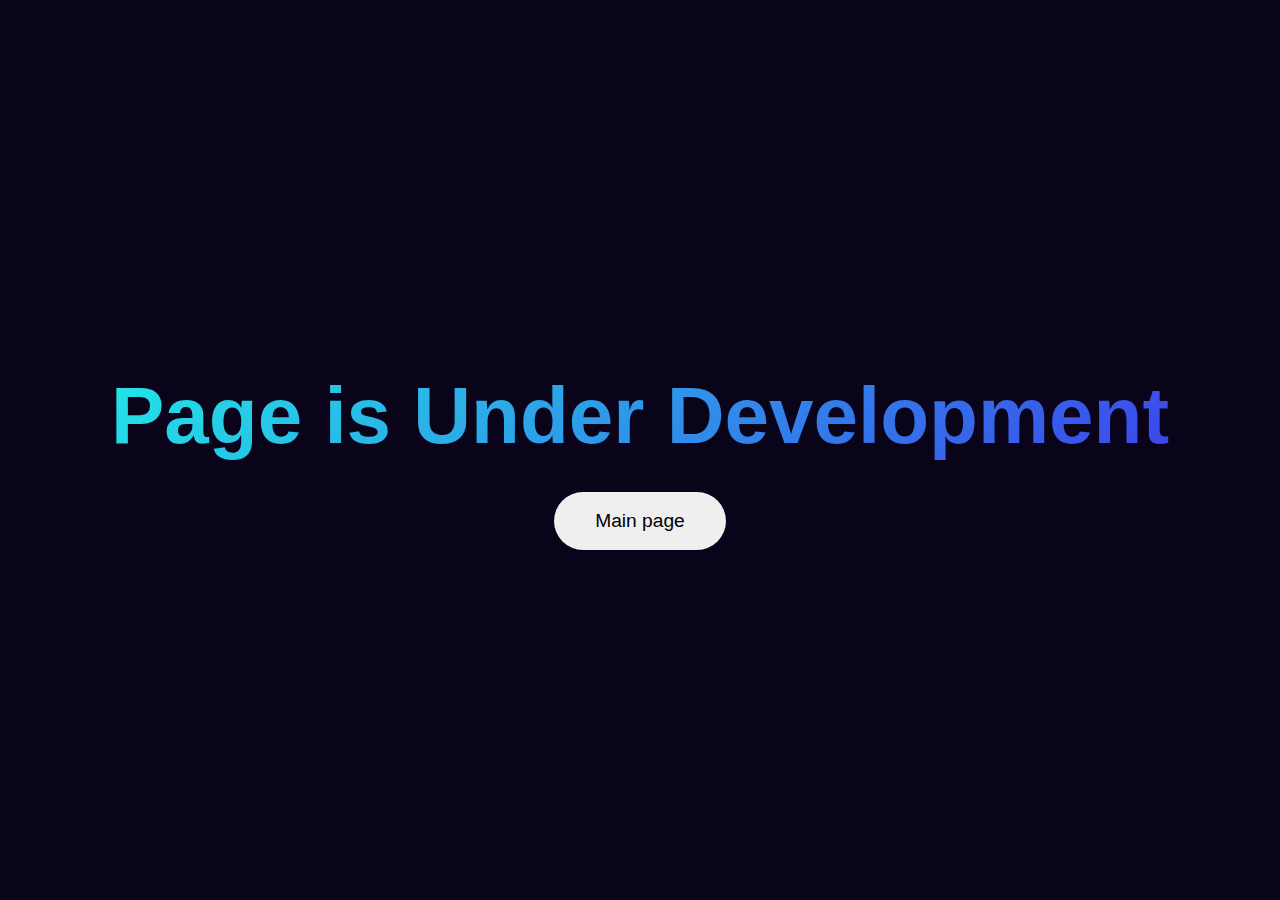
<file: blog.html>
<!DOCTYPE html>
<html lang="en">
<head>
  <meta charset="UTF-8">
  <meta name="viewport" content="width=device-width, initial-scale=1.0">
  <title>Blog</title>
  <link rel="preconnect" href="https://fonts.googleapis.com">
  <link rel="preconnect" href="https://fonts.gstatic.com" crossorigin>
  <link href="https://fonts.googleapis.com/css2?family=Poppins:ital,wght@0,100;0,200;0,300;0,400;0,500;0,600;0,700;0,800;0,900;1,100;1,200;1,300;1,400;1,500;1,600;1,700;1,800;1,900&display=swap" rel="stylesheet">
  <style>
    * {
      margin: 0;
      padding: 0;
      box-sizing: border-box;
    }

    .poppins-medium {
    font-family: "Poppins", serif;
    font-weight: 500;
    font-style: normal;
    }

    body, html {
      height: 100%;
      display: flex;
      justify-content: center;
      align-items: center;
      background-color: rgb(9, 4, 26);
      font-family: Arial, sans-serif;
      flex-direction: column;
    }

    .container {
      text-align: center;
      padding: 20px;
    }

    h1 {
      font-size: 5rem;
      background: linear-gradient(140deg, #22e6e6, #3c45ec);
      -webkit-background-clip: text;
      -webkit-text-fill-color: transparent;
      margin-bottom: 10px;
    }

    button {
    width: 9em;
    height: 3em;
    border-radius: 30em;
    font-size: 15px;
    font-family: inherit;
    border: none;
    position: relative;
    overflow: hidden;
    z-index: 1;
    font-size: 1.2rem;
    }

    button::before {
    content: '';
    width: 0;
    height: 3em;
    border-radius: 30em;
    position: absolute;
    top: 0;
    left: 0;
    background-image: linear-gradient(to right, #22e6e6 0%, #3c45ec 100%);
    transition: .5s ease;
    display: block;
    z-index: -1;
    }

    button:hover::before {
    width: 9em;
    }

    @media (max-width: 600px) {
      h1 {
        font-size: 2rem;
      }
    }
  </style>
</head>
<body>
  <div class="container">
    <h1>Page is Under Development</h1>
  </div>

  <a href="https://calvin-currencyconverter.netlify.app/"><button> Main page </button></a>
</body>
</html>
</file>
